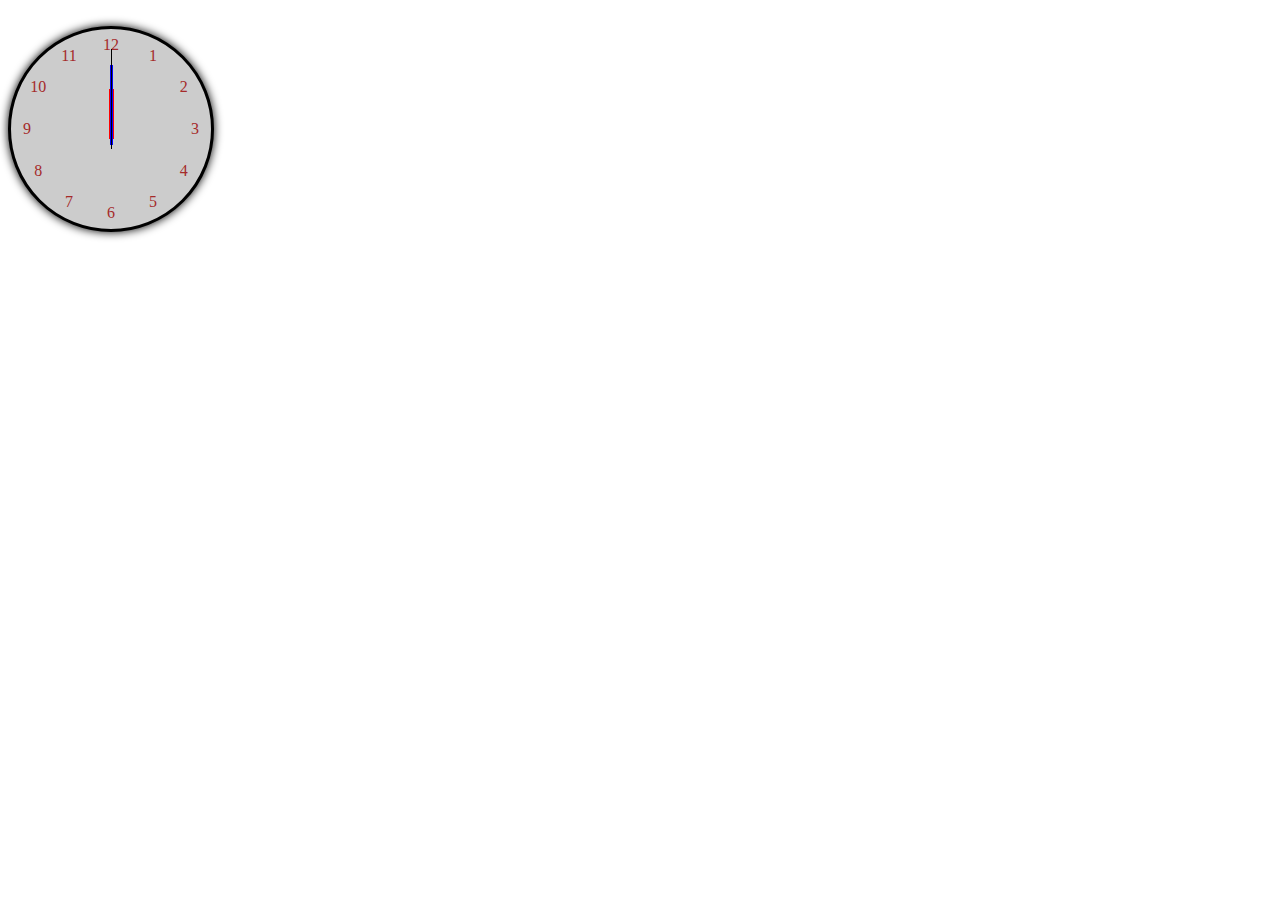
<file: clock/index.html>
<!DOCTYPE html>
<html>
<head>
	<title>JavaScript Clock</title>
	<link rel="stylesheet" type="text/css" href="style.css">

	<script type="text/javascript">
	
		setInterval(function(){
			var date = new Date();
			updateTime(date);
			updateClock(date);
		}, 1000);


		function updateClock(date){
			var secHand = document.getElementById("sec-hand").style;
			var minHand = document.getElementById("min-hand").style;
			var hrHand = document.getElementById("hr-hand").style;

			secHand.transform = "rotate(" + date.getSeconds() * 6 + "deg)";
			minHand.transform = "rotate(" + date.getMinutes() * 6 + "deg)";
			hrHand.transform = "rotate(" + (date.getHours() * 30 + date.getMinutes() * 0.5) + "deg)";
		}

		function updateTime(date){
			var timeDiv = document.getElementById("time");
			var time = "Time for Reference --- " + date.getHours() + " : " + date.getMinutes() + " : " + date.getSeconds();
			timeDiv.innerHTML = time;
		}
	</script>
</head>
<body>
	<div id="time"></div><br>

	<div id="clock">
		<div class="num num1"><div>1</div></div>
		<div class="num num2"><div>2</div></div>
		<div class="num num3"><div>3</div></div>
		<div class="num num4"><div>4</div></div>
		<div class="num num5"><div>5</div></div>
		<div class="num num6"><div>6</div></div>
		<div class="num num7"><div>7</div></div>
		<div class="num num8"><div>8</div></div>
		<div class="num num9"><div>9</div></div>
		<div class="num num10"><div>10</div></div>
		<div class="num num11"><div>11</div></div>
		<div class="num num12"><div>12</div></div>

		<div id="hr-hand"></div>
		<div id="min-hand"></div>
		<div id="sec-hand"></div>
	</div>
</body>
</html>
</file>
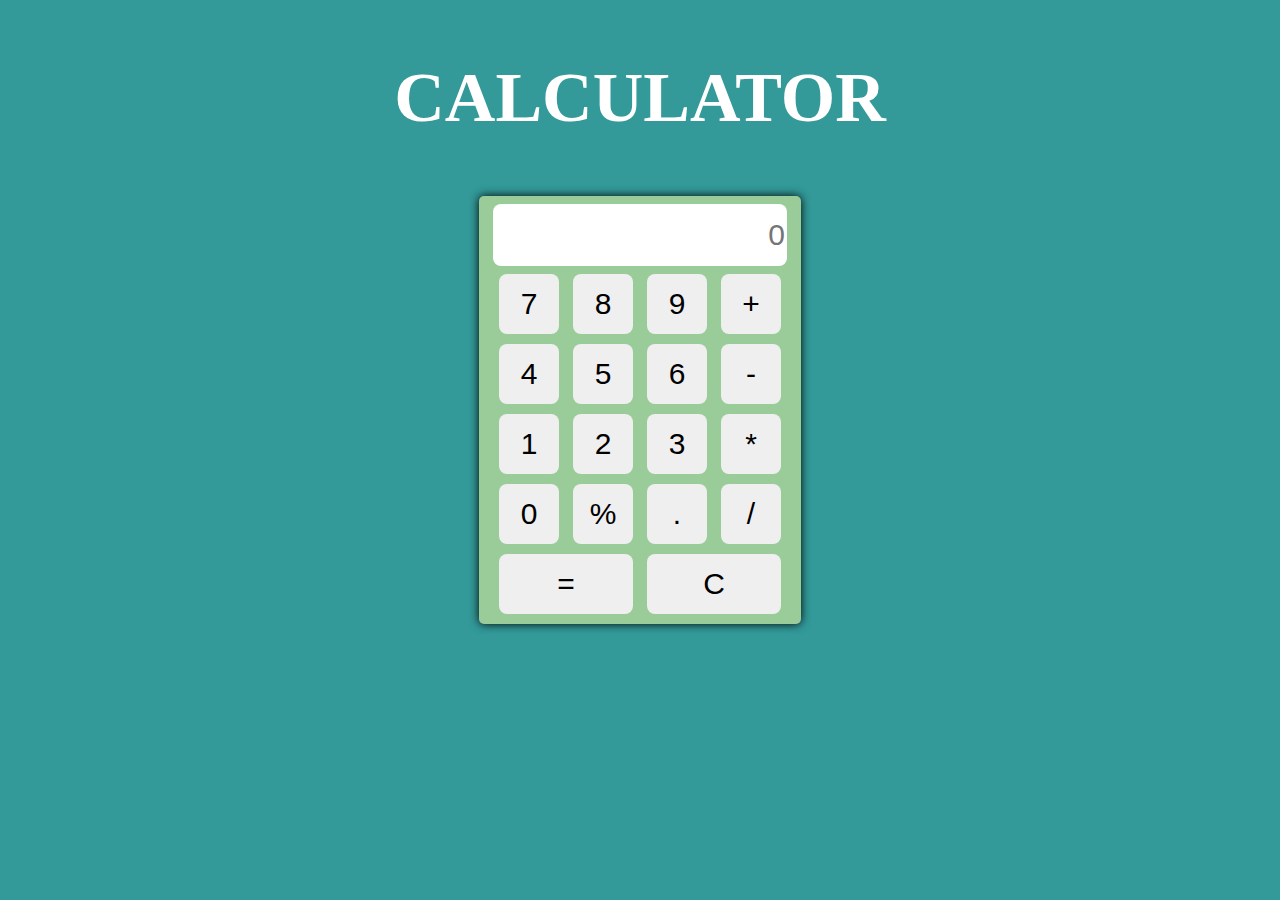
<file: calculator.html>
<!DOCTYPE html PUBLIC "-//W3C//DTD XHTML 1.0 Transitional//EN" "http://www.w3.org/TR/xhtml1/DTD/xhtml1-transitional.dtd">
<html xmlns="http://www.w3.org/1999/xhtml">
<head>
<meta http-equiv="Content-Type" content="text/html; charset=utf-8" />
<title>Calculator</title>

<script type="text/javascript">
	function plus(){
		document.calculator.display.value += "+";
	}
	
	function minus(){
		document.calculator.display.value += "-";
	}
	
	function multiplication(){
		document.calculator.display.value += "*";
	}
	
	function division(){
		document.calculator.display.value += "/";
	}
	
	function mod(){
		document.calculator.display.value += "%";
	}
	
	function dot(){
		document.calculator.display.value += ".";
	}
	
	function clear(){
		document.calculator.display.value = "";
	}
</script>

</head>

<body bgcolor="#339999"> 

<center>
	<h2 style="font-size:70px; color:#fff; text-transform:uppercase; font-weight:bold;">Calculator</h2>
    
    <div style="width:312px; background-color:#99CC99; padding:5px; border-radius:5px; box-shadow:0 0 10px #000;">
    
    <form name="calculator">
    
    	<input name="display" placeholder="0" style="width:290px; height:60px; text-align:right; font-size:30px; border-radius:8px; margin:3px; border:none;"/>
        
        <input type="button" value="7" style="height:60px; width:60px; font-size:30px; border-radius:8px; border:none; margin:5px;" onclick="document.calculator.display.value += '7'"/>
        <input type="button" value="8" style="height:60px; width:60px; font-size:30px; border-radius:8px; border:none; margin:5px;" onclick="document.calculator.display.value += '8'"/>
        <input type="button" value="9" style="height:60px; width:60px; font-size:30px; border-radius:8px; border:none; margin:5px;" onclick="document.calculator.display.value += '9'"/>
        <input type="button" value="+" style="height:60px; width:60px; font-size:30px; border-radius:8px; border:none; margin:5px;" onclick="plus()"/>
        
        <input type="button" value="4" style="height:60px; width:60px; font-size:30px; border-radius:8px; border:none; margin:5px;" onclick="document.calculator.display.value += '4'"/>
        <input type="button" value="5" style="height:60px; width:60px; font-size:30px; border-radius:8px; border:none; margin:5px;" onclick="document.calculator.display.value += '5'"/>
        <input type="button" value="6" style="height:60px; width:60px; font-size:30px; border-radius:8px; border:none; margin:5px;" onclick="document.calculator.display.value += '6'"/>
        <input type="button" value="-" style="height:60px; width:60px; font-size:30px; border-radius:8px; border:none; margin:5px;" onclick="minus()"/>
        
        <input type="button" value="1" style="height:60px; width:60px; font-size:30px; border-radius:8px; border:none; margin:5px;" onclick="document.calculator.display.value += '1'"/>
        <input type="button" value="2" style="height:60px; width:60px; font-size:30px; border-radius:8px; border:none; margin:5px;" onclick="document.calculator.display.value += '2'"/>
        <input type="button" value="3" style="height:60px; width:60px; font-size:30px; border-radius:8px; border:none; margin:5px;" onclick="document.calculator.display.value += '3'"/>
        <input type="button" value="*" style="height:60px; width:60px; font-size:30px; border-radius:8px; border:none; margin:5px;" onclick="multiplication()"/>
        
        <input type="button" value="0" style="height:60px; width:60px; font-size:30px; border-radius:8px; border:none; margin:5px;" onclick="document.calculator.display.value += '0'"/>
        <input type="button" value="%" style="height:60px; width:60px; font-size:30px; border-radius:8px; border:none; margin:5px;" onclick="mod()"/>
        <input type="button" value="." style="height:60px; width:60px; font-size:30px; border-radius:8px; border:none; margin:5px;" onclick="dot()"/>
        <input type="button" value="/" style="height:60px; width:60px; font-size:30px; border-radius:8px; border:none; margin:5px;" onclick="division()"/>
        
        
        <input type="button" value="=" style="height:60px; width:134px; font-size:30px; border-radius:8px; border:none; margin:5px;" onclick="document.calculator.display.value = eval(document.calculator.display.value)"/>
        <input type="reset" value="C" style="height:60px; width:134px; font-size:30px; border-radius:8px; border:none; margin:5px;"/>
    </form>
    
    </div>
</center>

</body>
</html>
</file>
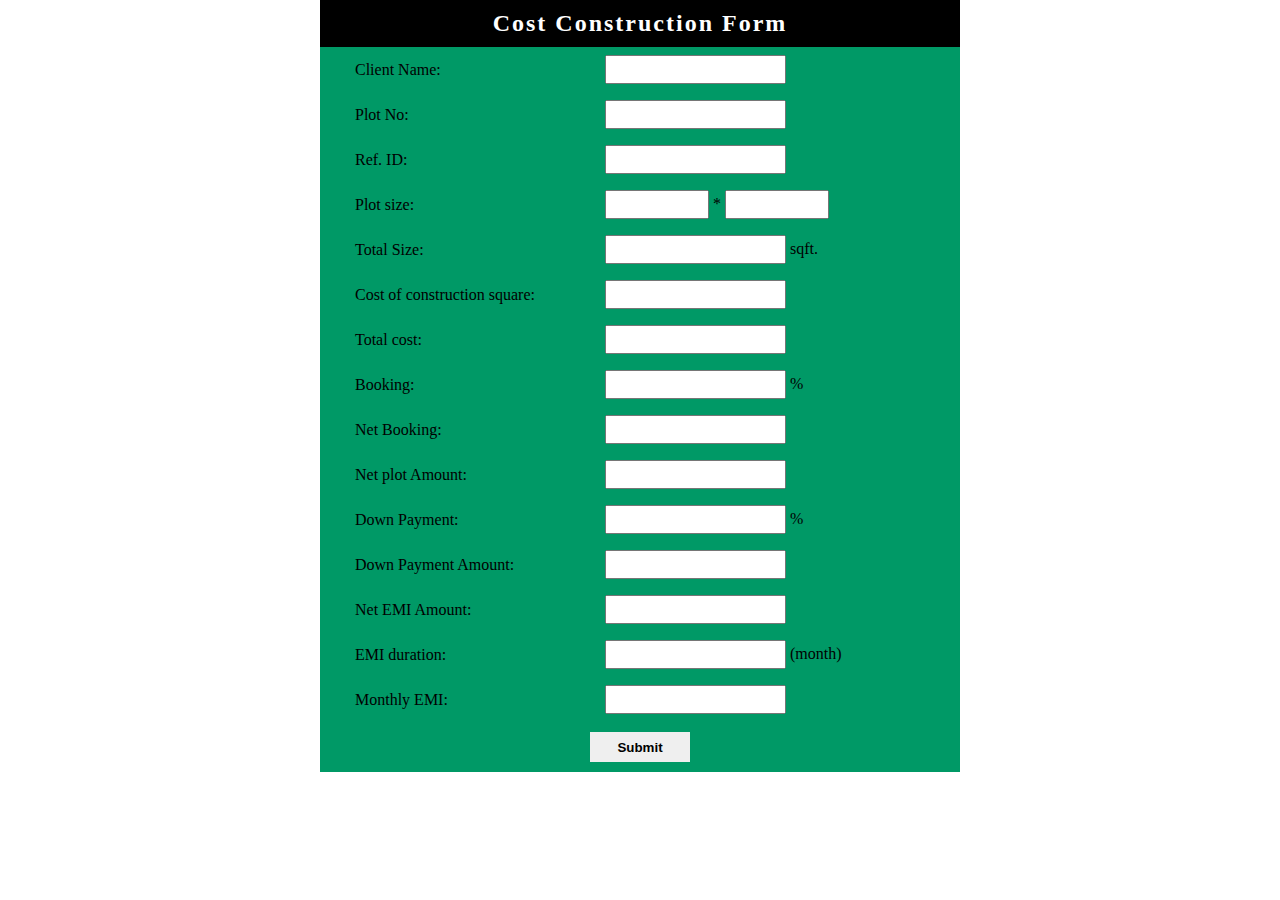
<file: cost-construction.html>
<!DOCTYPE html PUBLIC "-//W3C//DTD XHTML 1.0 Transitional//EN" "http://www.w3.org/TR/xhtml1/DTD/xhtml1-transitional.dtd">
<html xmlns="http://www.w3.org/1999/xhtml">
<head>
<meta http-equiv="Content-Type" content="text/html; charset=utf-8" />
<title>Cost-Construction</title>

<style type="text/css">
	*{
		margin:0;
		padding:0;
	}
	body{
		font-family:Georgia, "Times New Roman", Times, serif;
	}
	.background{
		background-color:rgba(0,153,102,1);
		margin-left:auto;
		margin-right:auto;
		width:50%;	
	}
	h2{
		text-align:center;
		padding:10px;
		background-color:rgba(0,0,0,1);
		color:#fff;	
		letter-spacing:2px;
	}
	.submit{
		margin:10px;
		height:30px;
		width:100px;
		border:none;
		font-weight:bold;	
	}
	
	
</style>

<script type="text/javascript">

function refID(){
	var a = document.frm.text1.value;
	var b = document.frm.text2.value;
	document.frm.text3.value=a+b;	
}
function total_size(){
	var total = document.frm.text4.value * document.frm.text5.value;
	document.frm.text6.value = total;	
}
function totalCost(){
	var total = document.frm.text6.value * document.frm.text7.value;
	document.frm.text8.value = total;	
}
function netBook(){
	var total = (document.frm.text8.value * document.frm.text9.value)	/ 100;
	document.frm.text10.value = total;
}
function netPlot(){
	var total = document.frm.text8.value - document.frm.text10.value;
	document.frm.text11.value = total;	
}
function down_payment_amount(){
	var total = (document.frm.text11.value * document.frm.text12.value)	/ 100;
	document.frm.text13.value = total;
}
function netEmi(){
	var total = document.frm.text11.value - document.frm.text13.value;
	document.frm.text14.value = total;
}
function monthly_emi(){
	var total = document.frm.text14.value / document.frm.text15.value;
	document.frm.text16.value = total;
}

</script>

</head>

<body>

<div class="background">

	<form name="frm" method="post">
    	<h2>Cost Construction Form</h2>
        <table width="600" border="0" cellspacing="0" cellpadding="0" style="margin-left:35px;">
        
  		<tr height="45">
    		<td width="250">Client Name:</td>
    		<td><input type="text" style="height:25px;" name="text1"/></td>
  		</tr>
            
  		<tr height="45">
    		<td width="250">Plot No:</td>
    		<td><input type="text" style="height:25px;" name="text2" onchange="refID()"/></td>
  		</tr>
        
  		<tr height="45">
    		<td width="250">Ref. ID:</td>
    		<td><input type="text" style="height:25px;" name="text3" /></td>
  		</tr>
        
  		<tr height="45">
    		<td width="250">Plot size:</td>
    		<td><input type="text" style="height:25px; width:100px;" name="text4"/> * <input type="text" style="height:25px; width:100px;" name="text5" onchange="total_size()"/></td>
  		</tr>
        
  		<tr height="45">
    		<td width="250">Total Size:</td>
    		<td><input type="text" style="height:25px;" name="text6" onfocus="total_size()"/> sqft.</td>
  		</tr>
        
  		<tr height="45">
    		<td width="250">Cost of construction square:</td>
    		<td><input type="text" style="height:25px;" name="text7"/></td>
  		</tr height="40">
        
  		<tr height="45">
    		<td width="250"> Total cost:</td>
    		<td><input type="text" style="height:25px;" name="text8" onfocus="totalCost()"/></td>
  		</tr>
        
  		<tr height="45">
    		<td width="250">Booking:</td>
    		<td><input type="text" style="height:25px;" name="text9"/> %</td>
  		</tr>
        
  		<tr height="45">
    		<td width="250">Net Booking:</td>
    		<td><input type="text" style="height:25px;" name="text10" onfocus="netBook()"/></td>
  		</tr>
        
  		<tr height="45">
    		<td width="250">Net plot Amount:</td>
    		<td><input type="text" style="height:25px;" name="text11" onfocus="netPlot()"/></td>
  		</tr>
        
  		<tr height="45">
    		<td width="250"> Down Payment:</td>
    		<td><input type="text" style="height:25px;" name="text12"/> %</td>
  		</tr>
        
  		<tr height="45">
    		<td width="250">Down Payment Amount:</td>
    		<td><input type="text" style="height:25px;" name="text13" onfocus="down_payment_amount()"/></td>
  		</tr>
        
  		<tr height="45">
    		<td width="250">Net EMI Amount:</td>
    		<td><input type="text" style="height:25px;" name="text14" onfocus="netEmi()"/></td>
  		</tr>
        
  		<tr height="45">
    		<td width="250">EMI duration:</td>
    		<td><input type="text" style="height:25px;" name="text15"/> (month)</td>
  		</tr>
        
  		<tr height="45">
    		<td width="250">Monthly EMI:</td>
    		<td><input type="text" style="height:25px;" name="text16" onfocus="monthly_emi()"/></td>
  		</tr>
</table>
      
      	<center>
        <input type="submit" value="Submit" class="submit" />
        </center>
    </form>

</div>
</body>
</html>
</file>
<file: clock/style.css>
#clock {
	width: 200px;
	height: 200px;
	background-color: #ccc;
	border: 3px solid #000;
	border-radius: 50%;
	box-shadow: 0 0 10px 0 #000;
	position: relative;
}
.num {
	height: 100%;
	position: absolute;
	/*left: 50%;*/
	left: calc(50% - 0.5em);
}
.num div {
	width: 1em;
	line-height: 2em;
	color: brown;
	text-align: center;
	vertical-align: middle;
}
.num1{
	transform: rotate(30deg);
}
.num1 div {
	transform: rotate(-30deg);
}
.num2{
	transform: rotate(60deg);
}
.num2 div {
	transform: rotate(-60deg);
}
.num3{
	transform: rotate(90deg);
}
.num3 div {
	transform: rotate(-90deg);
}
.num4{
	transform: rotate(120deg);
}
.num4 div {
	transform: rotate(-120deg);
}
.num5{
	transform: rotate(150deg);
}
.num5 div {
	transform: rotate(-150deg);
}
.num6{
	transform: rotate(180deg);
}
.num6 div {
	transform: rotate(-180deg);
}
.num7{
	transform: rotate(210deg);
}
.num7 div {
	transform: rotate(-210deg);
}
.num8{
	transform: rotate(240deg);
}
.num8 div {
	transform: rotate(-240deg);
}
.num9{
	transform: rotate(270deg);
}
.num9 div {
	transform: rotate(-270deg);
}
.num10{
	transform: rotate(300deg);
}
.num10 div {
	transform: rotate(-300deg);
}
.num11{
	transform: rotate(330deg);
}
.num11 div {
	transform: rotate(-330deg);
}
.num12{
	transform: rotate(0deg);
}
.num12 div {
	transform: rotate(-0deg);
}

#hr-hand {
	width: 5px;
	height: 25%;
	background-color: red;
	transform-origin: 50% 80%; 
	position: absolute;
	top: 30%;
	left: 50%;
	margin-left: -2px;
}
#min-hand {
	width: 3px;
	height: 40%;
	background-color: blue;
	transform-origin: 50% 80%; 
	position: absolute;
	top: 18%;
	left: 50%;
	margin-left: -1px;
}
#sec-hand {
	width: 1px;
	height: 50%;
	background-color: #000;
	transform-origin: 50% 80%; 
	position: absolute;
	top: 10%;
	left: 50%;
}
</file>
